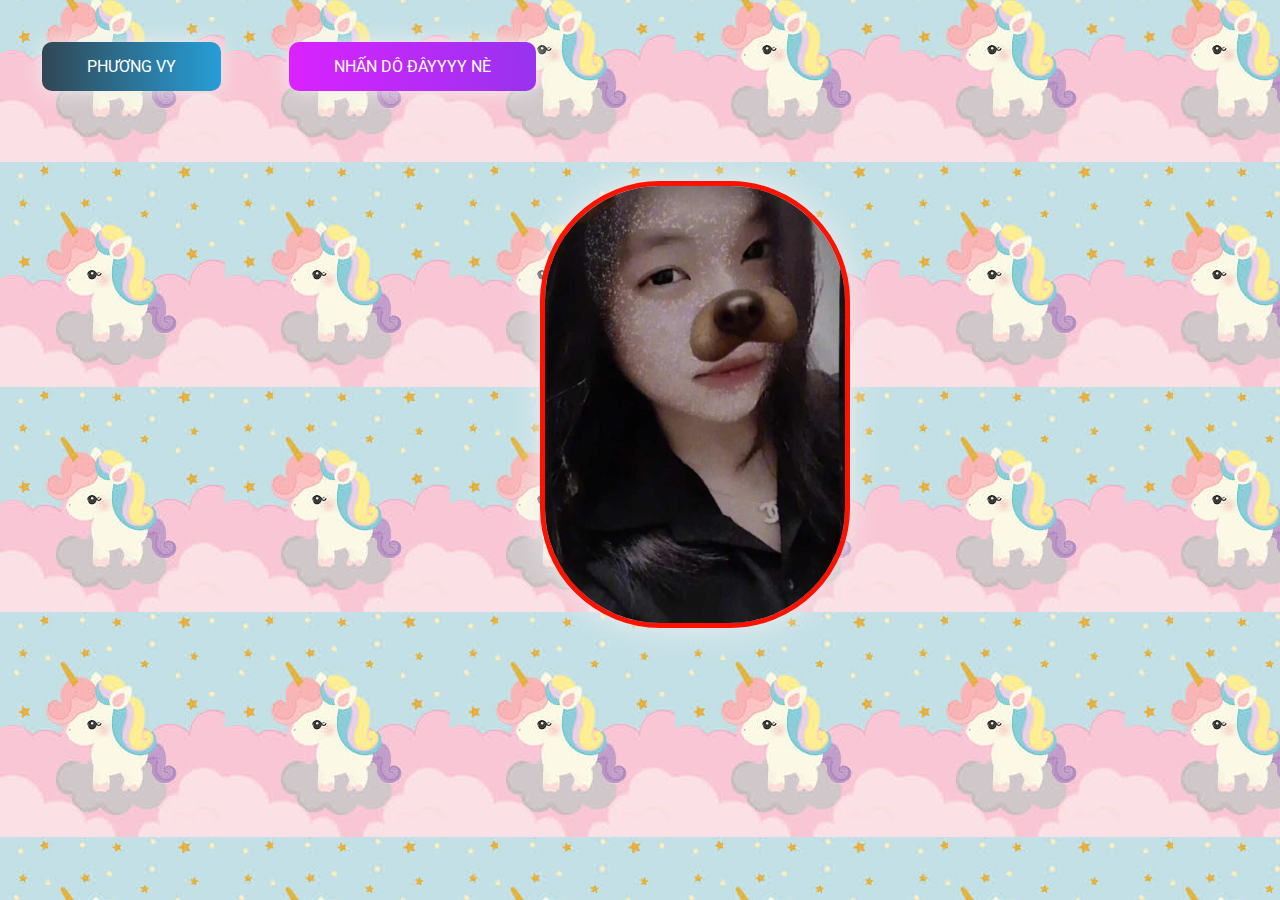
<file: index.html>
<!DOCTYPE html>
<html lang="en">
    <head>
        <meta charset="UTF-8" />
        <meta http-equiv="X-UA-Compatible" content="IE=edge" />
        <meta name="viewport" content="width=device-width, initial-scale=1.0" />
        <link rel="icon" type="image/png" href="./img/CILKGax.png" />
        <!-- 1. Tiêu đề của file index -->
        <title>Phuong Vy</title>
        <link rel="stylesheet" href="./css/style.css" />
    </head>
    <body class="page__main">
        <div class="buttons">
            <!-- Chữ ở menu bạn có thể sửa lại theo ý của bạn -->
            <a href="index.html" class="btn btn-bir">Phương Vy</a>
            <a href="timeline.html" class="btn btn-timeline">Nhấn dô đâyyyy nè </a>
        </div>

        <!-- 2. Phần ảnh của người bạn mún chúc -->
        <img src="./img/PhuongVy.jpg" alt="" class="cover" />
        <!-- 3. Phần nhạc 1-->
        <audio id="player" autoplay loop>
            <source src="./music/nhac1.mp3" type="audio/mp3" />
        </audio>
    </body>
</html>
</file>
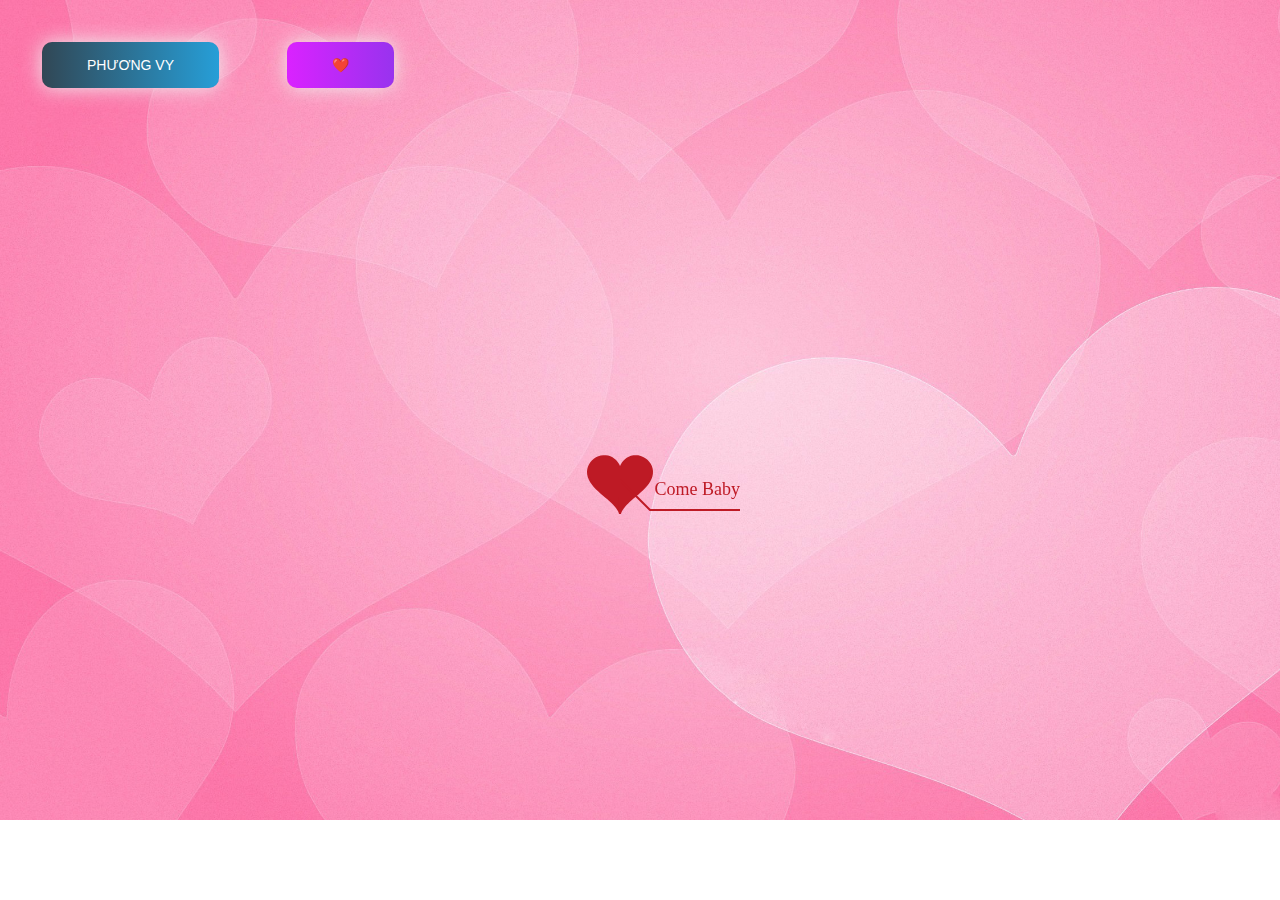
<file: timeline.html>
﻿<!DOCTYPE html PUBLIC "-//W3C//DTD XHTML 1.0 Strict//EN" "http://www.w3.org/TR/xhtml1/DTD/xhtml1-strict.dtd">
<html xml:lang="en" xmlns="http://www.w3.org/1999/xhtml">
<head>
		<meta http-equiv="Content-Type" content="text/html; charset=UTF-8">
		<link rel="icon" type="image/png" href="./img/CILKGax.png">
        <!-- Tiêu đề của trang dòng thời gian -->
		<title>Phương Vy</title>	    
        <link type="text/css" rel="stylesheet" href="./css/default.css">
        <link rel="stylesheet" href="./css/style.css">
		<script type="text/javascript" src="./js/jquery.min.js"></script>
		<script type="text/javascript" src="./js/jscex.min.js"></script>
		<script type="text/javascript" src="./js/jscex-parser.js"></script>
		<script type="text/javascript" src="./js/jscex-jit.js"></script>
		<script type="text/javascript" src="./js/jscex-builderbase.min.js"></script>
		<script type="text/javascript" src="./js/jscex-async.min.js"></script>
		<script type="text/javascript" src="./js/jscex-async-powerpack.min.js"></script>
		<script type="text/javascript" src="./js/functions.js" charset="utf-8"></script>
		<script type="text/javascript" src="./js/love.js" charset="utf-8"></script>
	    <style type="text/css"></style>

</head>
    <body>
        <div class="buttons">
            <a href="index.html" class="btn btn-bir">Phương VY</a>
            <a href="timeline.html" class="btn btn-timeline">❤️</a>
        </div>
        <div id="main">
             <div id="wrap">
                <div id="text">
			        <div id="code">
					<!-- 4. CHỈNH SỬA LỜI CHÚC CỦA BẠN TẠI ĐÂY-->
			      <font color="#3500ff"><span class="say">------------------</span><br>
			<span class="say">Happy birthday to you Phuong Vy</span><br>
                        <span class="say"><span class="space"></span> -- 28/04/2021 --</span><br>
            <span class="say"> Sang tuổi mới ,anh mong em luôn yêu đời và bình an em nhé!</span>
			  </font></p>
      </div>
                </div>
                <div id="clock-box">
					<span class="STYLE1"> Thời gian đã qua được:</span>  <!--Có thể thay đổi chổ này thành số tuổi của người bạn muốn chúc -->
                  <div id="clock"></div>
              </div>
                <canvas id="canvas" width="1100" height="680"></canvas>
            </div>
            
        </div>

    <!-- Phần nhạc -->
    <audio id="player" autoplay loop>
        <source src="./music/nhac1.mp3" type="audio/mp3" />
    </audio>
    <script>
    (function(){
        var canvas = $('#canvas');
		
        if (!canvas[0].getContext) {
            $("#error").show();
            return false;        }

        var width = canvas.width();
        var height = canvas.height();        
        canvas.attr("width", width);
        canvas.attr("height", height);
        var opts = {
            seed: {
                x: width / 2 - 20,
                color: "rgb(190, 26, 37)",
                scale: 2
            },
            branch: [
                [535, 680, 570, 250, 500, 200, 30, 100, [
                    [540, 500, 455, 417, 340, 400, 13, 100, [
                        [450, 435, 434, 430, 394, 395, 2, 40]
                    ]],
                    [550, 445, 600, 356, 680, 345, 12, 100, [
                        [578, 400, 648, 409, 661, 426, 3, 80]
                    ]],
                    [539, 281, 537, 248, 534, 217, 3, 40],
                    [546, 397, 413, 247, 328, 244, 9, 80, [
                        [427, 286, 383, 253, 371, 205, 2, 40],
                        [498, 345, 435, 315, 395, 330, 4, 60]
                    ]],
                    [546, 357, 608, 252, 678, 221, 6, 100, [
                        [590, 293, 646, 277, 648, 271, 2, 80]
                    ]]
                ]] 
            ],
            bloom: {
                num: 700,
                width: 1080,
                height: 650,
            },
            footer: {
                width: 1200,
                height: 5,
                speed: 10,
            }
        }

        var tree = new Tree(canvas[0], width, height, opts);
        var seed = tree.seed;
        var foot = tree.footer;
        var hold = 1;

        canvas.click(function(e) {
            var offset = canvas.offset(), x, y;
            x = e.pageX - offset.left;
            y = e.pageY - offset.top;
            if (seed.hover(x, y)) {
                hold = 0; 
                canvas.unbind("click");
                canvas.unbind("mousemove");
                canvas.removeClass('hand');
            }
        }).mousemove(function(e){
            var offset = canvas.offset(), x, y;
            x = e.pageX - offset.left;
            y = e.pageY - offset.top;
            canvas.toggleClass('hand', seed.hover(x, y));
        });

        var seedAnimate = eval(Jscex.compile("async", function () {
            seed.draw();
            while (hold) {
                $await(Jscex.Async.sleep(10));
            }
            while (seed.canScale()) {
                seed.scale(0.95);
                $await(Jscex.Async.sleep(10));
            }
            while (seed.canMove()) {
                seed.move(0, 2);
                foot.draw();
                $await(Jscex.Async.sleep(10));
            }
        }));

        var growAnimate = eval(Jscex.compile("async", function () {
            do {
    	        tree.grow();
                $await(Jscex.Async.sleep(10));
            } while (tree.canGrow());
        }));

        var flowAnimate = eval(Jscex.compile("async", function () {
            do {
    	        tree.flower(2);
                $await(Jscex.Async.sleep(10));
            } while (tree.canFlower());
        }));

        var moveAnimate = eval(Jscex.compile("async", function () {
            tree.snapshot("p1", 240, 0, 610, 680);
            while (tree.move("p1", 500, 0)) {
                foot.draw();
                $await(Jscex.Async.sleep(10));
            }
            foot.draw();
            tree.snapshot("p2", 500, 0, 610, 680);

            canvas.parent().css("background", "url(" + tree.toDataURL('image/png') + ")");
            canvas.css("background", "#ffe");
            $await(Jscex.Async.sleep(300));
            canvas.css("background", "none");
        }));

        var jumpAnimate = eval(Jscex.compile("async", function () {
            var ctx = tree.ctx;
            while (true) {
                tree.ctx.clearRect(0, 0, width, height);
                tree.jump();
                foot.draw();
                $await(Jscex.Async.sleep(25));
            }
        }));

        var textAnimate = eval(Jscex.compile("async", function () {
		    var together = new Date();
		    var year = 2021, month = 4, day = 28;  // 5. thay đổi ngày tháng năm yêu nhau tại đây hoặc ngày sinh của người mà bạn muốn chúc
		    together.setFullYear(year, month - 1, day); 			
		    together.setHours(0);							
		    together.setMinutes(0);				
		    together.setSeconds(0);					
		    together.setMilliseconds(0);			

		    $("#code").show().typewriter();
            $("#clock-box").fadeIn(500);
            while (true) {
                timeElapse(together);
                $await(Jscex.Async.sleep(1000));
            }
        }));

        var runAsync = eval(Jscex.compile("async", function () {
            $await(seedAnimate());
            $await(growAnimate());
            $await(flowAnimate());
            $await(moveAnimate());

            textAnimate().start();

            $await(jumpAnimate());
        }));

        runAsync().start();
    })();
    </script>
</div>
</body>
</html>
</file>
<file: css/style.css>
@import url("https://fonts.googleapis.com/css2?family=Roboto:ital,wght@0,100;0,300;0,400;0,500;0,700;1,300;1,400&display=swap");

html {
    scroll-behavior: smooth;
    font-family: "Roboto", sans-serif;
}

a {
    text-decoration: none;
}

.page__main {
    /* Ảnh nền của trang đầu tiên nếu bạn muốn đổi thì đổi tại đây */
    background-image: url("../img/kilan2.jpg");
    background-repeat: repeat;
    margin: 0;
    padding: 0;
    background-size: center;
    background-position-y: -18rem;
}
.buttons {
    display: flex;
    column-gap: 3rem;
    padding: 2rem;
}

.btn-bir:hover {
    background-position: right center;
    color: #fff;
    text-decoration: none;
}

.btn-bir {
    background-image: linear-gradient(
        to right,
        #314755 0%,
        #26a0da 51%,
        #314755 100%
    );
    margin: 10px;
    padding: 15px 45px;
    text-align: center;
    text-transform: uppercase;
    transition: 0.5s;
    background-size: 200% auto;
    color: white;
    box-shadow: 0 0 20px #eee;
    border-radius: 10px;
    display: block;
}

.btn-timeline {
    background-image: linear-gradient(
        to right,
        #da22ff 0%,
        #9733ee 51%,
        #da22ff 100%
    );
}
.btn-timeline {
    margin: 10px;
    padding: 15px 45px;
    text-align: center;
    text-transform: uppercase;
    transition: 0.5s;
    background-size: 200% auto;
    color: white;
    box-shadow: 0 0 20px #eee;
    border-radius: 10px;
    display: block;
}

.btn-timeline:hover {
    background-position: right center; 
    color: #fff;
    text-decoration: none;
}

.btn-gallery {
    background-image: linear-gradient(
        to right,
        #02aab0 0%,
        #00cdac 51%,
        #02aab0 100%
    );
}
.btn-gallery {
    margin: 10px;
    padding: 15px 45px;
    text-align: center;
    text-transform: uppercase;
    transition: 0.5s;
    background-size: 200% auto;
    color: white;
    box-shadow: 0 0 20px #eee;
    border-radius: 10px;
    display: block;
}

.btn-gallery:hover {
    background-position: right center; /* change the direction of the change here */
    color: #fff;
    text-decoration: none;
}

.cover {
    width: 300px;
    height: auto;
   
    box-shadow: 0 0 30px #eee;
    position: absolute;
    margin-top: 3rem;
    left: calc(50% - 100px);
  
    border-radius: 120px;
    border: 5px solid rgb(255, 17, 0);
}
</file>
<file: css/default.css>
body {
    margin: 0;
    padding: 0;
    /* Ảnh nền của trang thứ 2 nếu bạn muốn thay đổi thì nó tại đây */
    background-image: url("../img/9SHW2XH.jpg");
    background-size: cover;
    background-repeat: no-repeat;
    font-size: 14px;
    font-family: "sans-serif", "sans-serif", sans-serif;
    color: #660086;
    overflow: auto;
}
a {
    color: #00ff45;
    font-size: 14px;
    text-decoration: none;
}
#main {
    width: 100%;
}
#wrap {
    position: relative;
    margin: 0 auto;
    width: 1100px;
    height: 680px;
    margin-top: 10px;
}
#text {
    width: 400px;
    height: 425px;
    left: 60px;
    top: 80px;
    position: absolute;
}
#code {
    display: none;
    font-size: 16px;
}
#clock-box {
    position: absolute;
    left: 60px;
    top: 550px;
    font-size: 28px;
    display: none;
}
#clock-box a {
    font-size: 28px;
    text-decoration: none;
}
#clock {
    margin-left: 48px;
}
#clock .digit {
    font-size: 64px;
}
#canvas {
    margin: 0 auto;
    width: 1100px;
    height: 680px;
}
#error {
    margin: 0 auto;
    text-align: center;
    margin-top: 60px;
    display: none;
}
.hand {
    cursor: pointer;
}
#code {
    width: 500px;
    color: #3b6900;
    font-family: cursive;
}
.space {
    margin-right: 150px;
}
</file>
